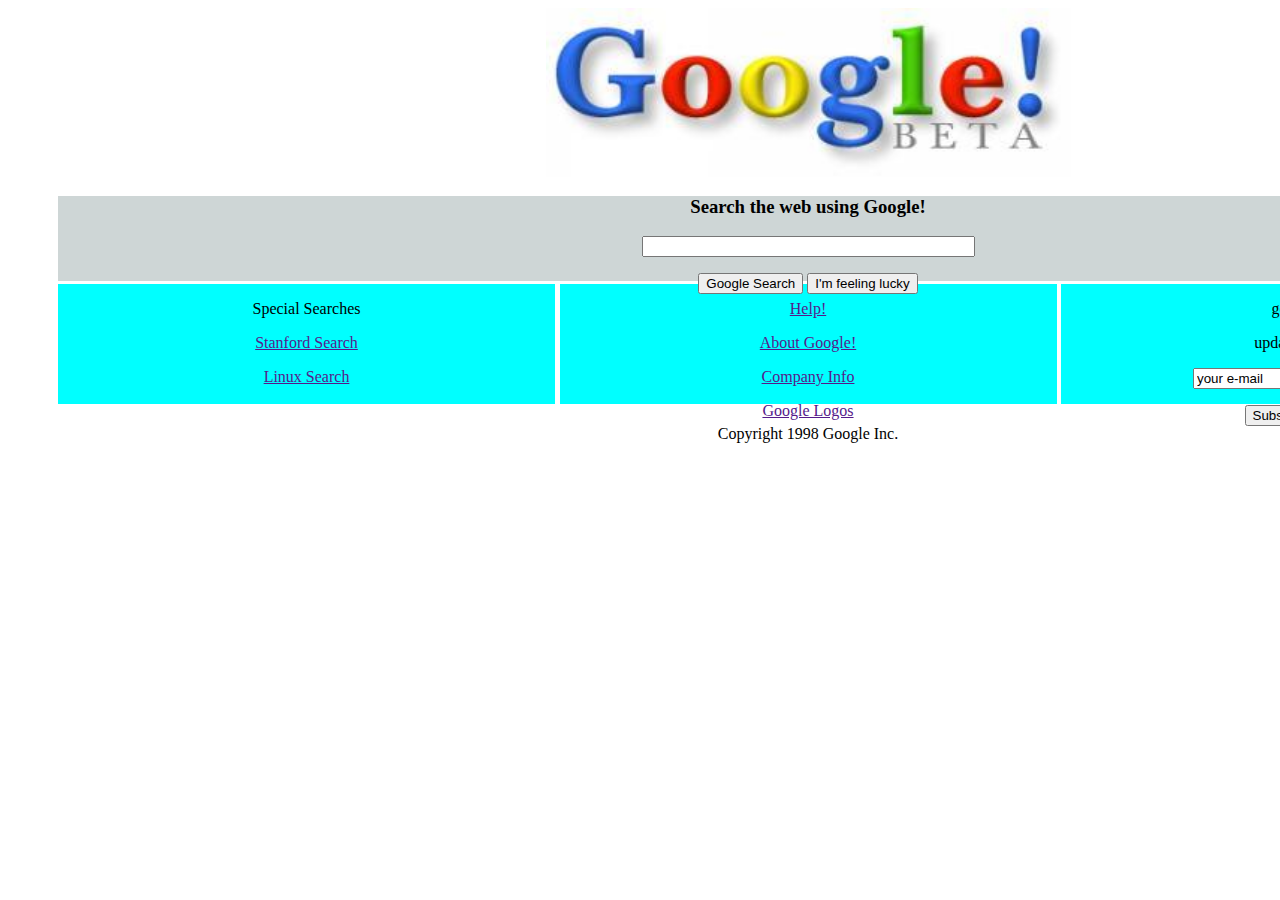
<file: Odev2/index.html>
<!DOCTYPE html>
<html lang="tr">

<head>
  <meta charset="UTF-8" />
  <meta name="viewport" content="width=device-width, initial-scale=1.0" />
  <link href="css/style.css" type="text/css" rel="stylesheet">
  <title>Anasayfa</title>
</head>

<body>
  <div class="container">
    <img src="google.jpg" alt="">

    <div class="box bg-azure">
      <h3>Search the web using Google!</h3>
      <input type="text" style="width: 325px;">
      <p>
        <button>
          Google Search
        </button>
        <button>
          I'm feeling lucky
        </button>
      </p>
    </div>
    <div class="box">
      <div class="card bg-cyan" style="margin-right: 4.5px;">
        <p>Special Searches</p>
        <p><a href="">Stanford Search</a></p>
        <p><a href="">Linux Search</a></p>
      </div>
      <div class="card bg-cyan" style="margin-right: 4.5px;">
        <p><a href="">Help!</a></p>
        <p><a href="">About Google!</a></p>
        <p><a href="">Company Info</a></p>
        <p><a href="">Google Logos</a></p>
      </div>
      <div class="card bg-cyan">
        <p>get Google!</p>
        <p> updates monthly:</p>
        <p><input type="text" style="width: 225px;" value="your e-mail"></p>
        <p>
          <button>
            Subscribe
          </button>
          <a href="">Archive</a>
        </p>
      </div>
    </div>
    <p style="padding-top:40px">Copyright 1998 Google Inc.</p>
  </div>
</body>

</html>
</file>
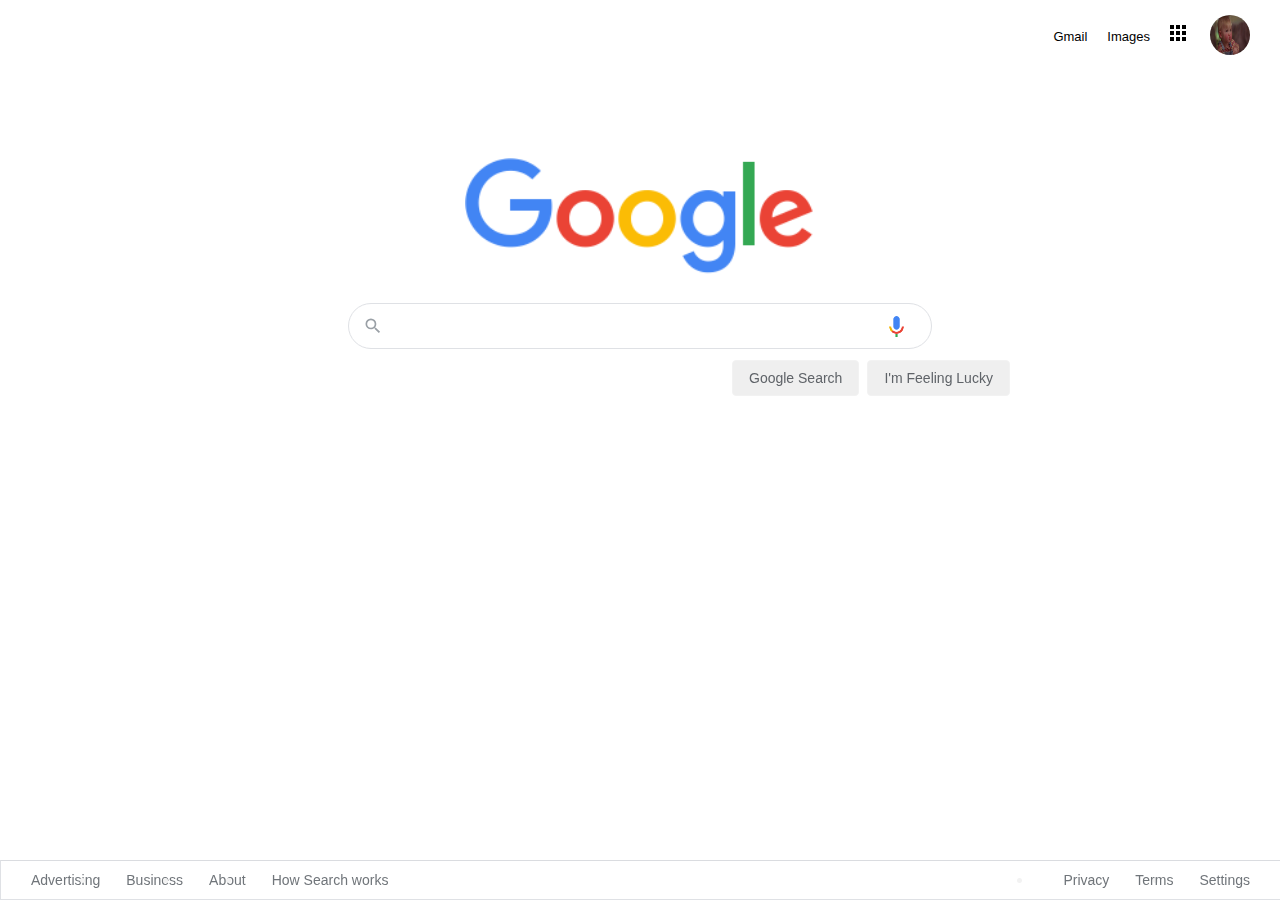
<file: Odev3/google/index.html>
<!DOCTYPE html>
<html lang="en">
  <head>
    <meta charset="UTF-8" />
    <meta name="viewport" content="width=device-width, initial-scale=1.0" />
    <link rel="stylesheet" href="css/style.css" />
    <title>Google</title>
  </head>
  <body>
    <div class="panel">
      <nav>
        <ul class="header">
         
          <li class="pic headerli">
            <a href="https://github.com/augustada" target="_blank"
              ><img
                src="assets/profilepic.jpg"
                alt=""
                style="margin-right: 1px; border-radius: 25px; width:40px; height: 40px; "
            /></a>
          </li>
          <li style="margin: 8px" class="headerli">
            <a href="https://www.google.com.tr/intl/en/about/products?tab=wh"
              ><img src="assets/appsbutton.svg" alt="" style="width: 16px; height: 16px; margin-right: 4px;"></a
            >
          </li>
          <li style="margin: 8px; margin-left: -2px;" class="headerli">
            <a
              href="https://www.google.com.tr/imghp?hl=en&tab=wi&authuser=0&ogbl"
              >Images</a
            >
          </li>
          <li style="margin: 8px" class="headerli">
            <a href="https://mail.google.com/mail/?tab=wm&authuser=0&ogbl"
              >Gmail</a
            >
          </li>
        </ul>
      </nav>
      <div class="container">
        <img
          src="assets/logo.png"
          width="350px"
          alt=""
        />
      </div>
      <div class="search-area">
        <div class="search">
          <div class="search-img">
            <span>
              <svg
                focusable="false"
                xmlns="http://www.w3.org/2000/svg"
                viewBox="0 0 24 24"
              >
                <path
                  d="M15.5 14h-.79l-.28-.27A6.471 6.471 0 0 0 16 9.5 6.5 6.5 0 1 0 9.5 16c1.61 0 3.09-.59 4.23-1.57l.27.28v.79l5 4.99L20.49 19l-4.99-5zm-6 0C7.01 14 5 11.99 5 9.5S7.01 5 9.5 5 14 7.01 14 9.5 11.99 14 9.5 14z"
                ></path>
              </svg>
            </span>
          </div>
          <div class="input-enter">
            <div class="input-area">
              <input
                type="text"
                class="input"
                maxlength="2048"
                autofocus="true"
                style="width: 480px; border: 0;"
              />
            </div>
          </div>
          <div class="search-mic">
            <img
            src="assets/voicelogo.png"
            alt="" style="height: 25px; width: 25px;"
        />
          </div>
        </div>
      </div>

      <div class="buttons" style="padding-left: 720px">
        <a href=""
          ><button class="googlesearch">Google Search</button></a
        >
        <a href=""
          ><button class="feelinglucky">I'm Feeling Lucky</button></a
        >
      </div>
    </div>

    <nav>
      <ul class="footer">
        <li class="footerli">
          <a
            href="https://www.google.com/intl/en_tr/ads/?subid=ww-ww-et-g-awa-a-g_hpafoot1_1!o2&utm_source=google.com&utm_medium=referral&utm_campaign=google_hpafooter&fg=1"
            >Advertising</a
          >
        </li>
        <li class="footerli">
          <a
            href="https://www.google.com/services/?subid=ww-ww-et-g-awa-a-g_hpbfoot1_1!o2&utm_source=google.com&utm_medium=referral&utm_campaign=google_hpbfooter&fg=1"
            >Business</a
          >
        </li>
        <li class="footerli">
          <a
            href="https://about.google/?utm_source=google-TR&utm_medium=referral&utm_campaign=hp-footer&fg=1"
            >About</a
          >
        </li>
        <li class="footerli">
          <a href="https://google.com/search/howsearchworks/?fg=1"
            >How Search works</a
          >
        </li>

        <li class="footerli" style="float: right; margin-right: 35px">
          <a href="https://www.google.com/preferences?hl=en">Settings</a>
        </li>

        <li class="footerli" style="float: right">
          <a href="https://policies.google.com/terms?hl=en-TR&fg=1">Terms</a>
        </li>

        <li class="footerli" style="float: right">
          <a href="https://policies.google.com/privacy?hl=en-TR&fg=1">Privacy</a>
        </li>
      </ul>
    </nav>
  </body>
</html>
</file>
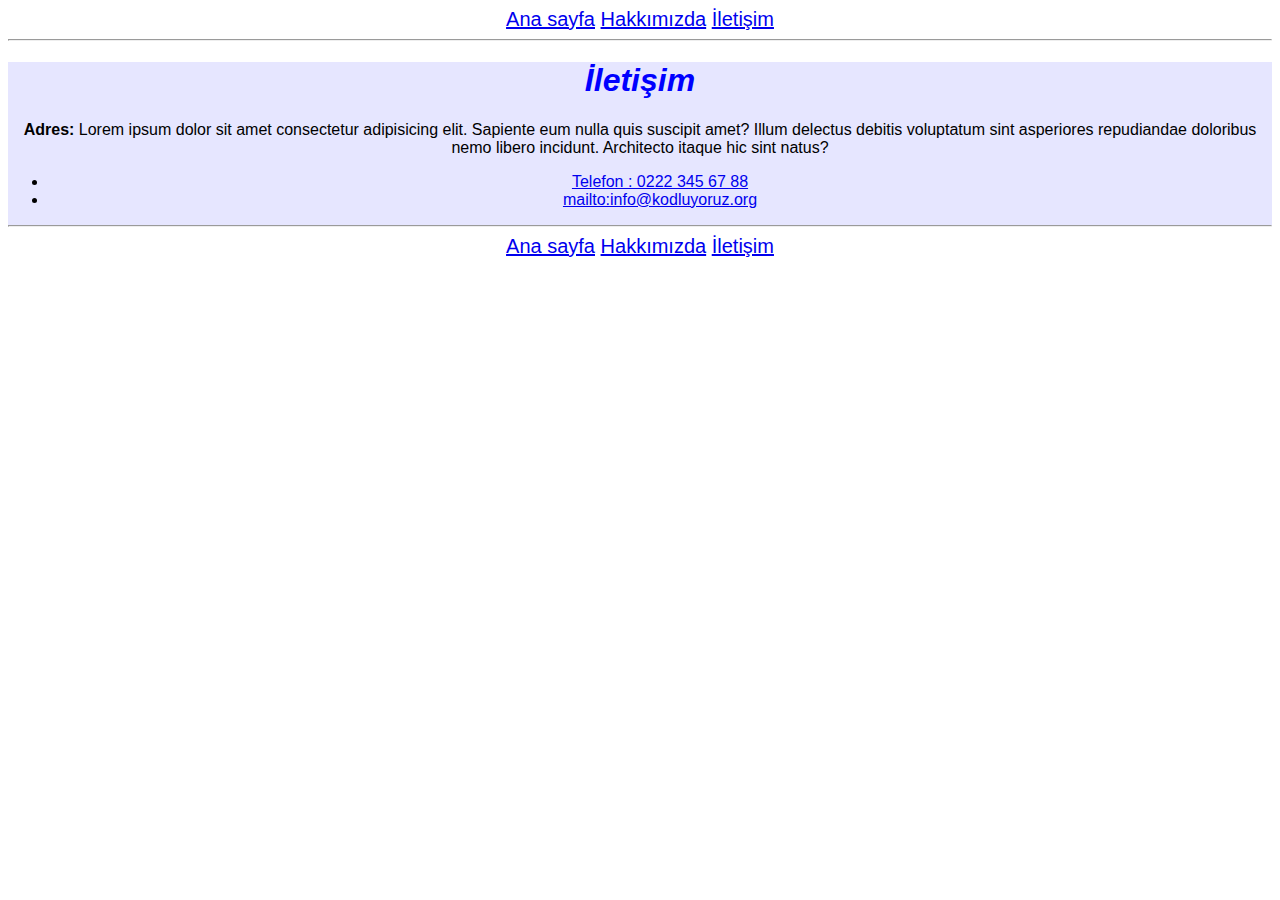
<file: Odev1/iletisim.html>
<!DOCTYPE html>
<html lang="tr">
  <head>
    <meta charset="UTF-8" />
    <meta name="viewport" content="width=device-width, initial-scale=1.0" />
    <link href="css/style.css" type="text/css" rel="stylesheet">
    <title>İletişim</title>
  </head>
  <body>
    <!-- navbar-start-->
    <nav class="bar">
          <a href="index.html">Ana sayfa</a>
      
            <a href="hakkimizda.html">Hakkımızda</a>
    
            <a href="iletisim.html">İletişim</a>
    </nav>
    <!-- navbar-end-->
    <hr />

    <!-- content-start-->
    <main style="background-color:#e6e6ff ;">
      <article>
        <h1 style="color: blue;">İletişim</h1>
        <p><b>Adres:</b>  Lorem ipsum dolor sit amet consectetur adipisicing elit. Sapiente eum nulla quis suscipit amet?
          Illum delectus debitis voluptatum sint asperiores repudiandae doloribus nemo libero incidunt. Architecto itaque hic sint natus?</p>
        <ul>
          <li>
            <a href="tel:02223456788">Telefon : 0222 345 67 88</a>
          </li>
          <li>
            <a href="mailto:info@kodluyoruz.org">mailto:info@kodluyoruz.org</a>
          </li>
        </ul>
        <hr />
      </article>
    </main>
    <!-- content-end-->

    <!-- footer-start-->
    <nav class="bar">
     
          <a href="index.html">Ana sayfa</a>
     
            <a href="hakkimizda.html">Hakkımızda</a>
      
            <a href="iletisim.html">İletişim</a>
     
    </nav>
    <!-- footer-end-->
  </body>
</html>
</file>
<file: Odev2/css/style.css>
.container {
    width: 1500px;
    margin: 0 50px;
    text-align: center;
}

.box {
    height: 85px;
margin-bottom: 3px;
}

.card {
    width: 497px;
    height: 120px;
    padding-top: 0px;
    float: left;
}

img {
    display: block;
    margin: 0 auto;
    width: 35%;
}

.bg-azure {
    background-color: rgb(206, 214, 214);
}

.bg-cyan {
    background-color: cyan;
}
</file>
<file: Odev3/google/css/style.css>
.header {
  list-style-type: none;
  margin: 10px;
  overflow: hidden;
  margin-right: 16px;
    font: 13px/27px Roboto,Arial,sans-serif;
    z-index: 986;
    height: 48px;
    color: black;
    min-width: 160px;
    position: relative;
    -webkit-transition: box-shadow 250ms;
    transition: box-shadow 250ms;
   
}

.headerli a {
  display: block;
  color: black;
  text-align: center;
  padding: 5px 5px;
  text-decoration: none;
  float:right;
  padding-left: 15px;
}

.headerli a:hover {
  text-decoration: underline;
}

.container {
  text-align: center;
  margin: 100px;
}

.search-area {
  background: #fff;
  display: flex;
  border: 1px solid #dfe1e5;
  box-shadow: none;
  z-index: 3;
  height: 44px;
  margin: 0 auto;
  margin-top: -77px;
  width: 582px;
  border-radius: 40px;
}

.search-area:hover {
box-shadow: 0 2px 3px 0 rgba(0,0,0,0.24), 0 2px 5px 0 rgba(0,0,0,0.19);
}

.search {
  flex: 1;
  display: flex;
  padding: 5px 8px 0 16px;
  padding-left: 14px;
  
}

.search-img {
  display: flex;
  align-items: center;
  padding-right: 13px;
  margin-top: -5px;
  
}

.search-mic {
  flex: 1 0 auto;
  display: flex;
  cursor: pointer;
  align-items: center;
  border: 0;
  background: transparent;
  outline: none;
  padding: 0 8px;
  margin-top: -5px;
  width: 24px;
  line-height: 44px;
}
.search-img span {
  color: #9aa0a6;
  height: 20px;
  width: 20px;
  margin-top: 0px;
  display: inline-block;
  fill: currentColor;
  line-height: 24px;
  position: relative;
}

.input-enter {
  display: flex;
  flex: 1;
  flex-wrap: wrap;

}

.input-area {
  color: transparent;
  flex: 100%;
  white-space: pre;
  font: 16px arial, sans-serif;
  line-height: 34px;
  height: 34px !important;
  display: block;

}

.input {
  margin: 0;
  padding: 0;
  color: rgba(0, 0, 0, 0.87);
  word-wrap: break-word;
  outline: none;
  display: flex;
  flex: 100%;
  margin-top: -68px;
  font: 16px arial, sans-serif;
  line-height: 34px;
  height: 34px !important;
  text-rendering: auto;
  letter-spacing: normal;
  word-spacing: normal;
  text-transform: none;
  text-indent: 0px;
  text-shadow: none;
  text-align: start;
  appearance: textfield;
  cursor: text;
  
}

.googlesearch {
  margin: 11px 4px;
  padding: 0 16px;
  line-height: 27px;
  min-width: 54px;
  text-align: center;
  cursor: pointer;
  user-select: none;
  border: 1px solid #f2f2f2;
  border-radius: 4px;
  font-family: arial,sans-serif;
  color: #5f6368;
    font-size: 14px;
    height: 36px;
 
}

.feelinglucky {
  padding: 0 16px;
  line-height: 27px;
  min-width: 54px;
  text-align: center;
  cursor: pointer;
  user-select: none;
  border: 1px solid #f2f2f2;
  border-radius: 4px;
    font-family: arial,sans-serif;
    color: #5f6368;
    font-size: 14px;
    height: 36px;
   
}

.footer {
  margin: 0;
  padding: 0;
  overflow: hidden;
  border: 1px solid #dfe1e5;
  border-top: 1px solid #dadce0;
  position: fixed;
  bottom: 0;
  width: 100%;
  margin-left: -8px;
  line-height: 10px;
  color:#f2f2f2;
}

.footerli {
  float: left;
}

.footerli a {
  display: block;
  color: #70757a;
  text-align: center;
  padding: 14px 16px;
  text-decoration: none;
  font-family: arial, sans-serif;
  font-size: 14px;
  margin-left: 14px;
  margin-right: -20px;
}

.footerli a:hover {
  text-decoration: underline;
}
</file>
<file: Odev1/css/style.css>
h1 , p, li, nav {

    text-align: center;
    font-family: 'Segoe UI', Tahoma, Geneva, Verdana, sans-serif;
}
h1 {
    color:blueviolet;
    font-style: italic;
}
h3{
    color:rgb(202, 26, 26);
    font-style: italic;
    font-family: 'Segoe UI', Tahoma, Geneva, Verdana, sans-serif;
}
.bar {
font-size: 20px;

}
img {
    display: block;
    margin-left: auto;
    margin-right: auto;
    width: 50%;
  }
</file>
